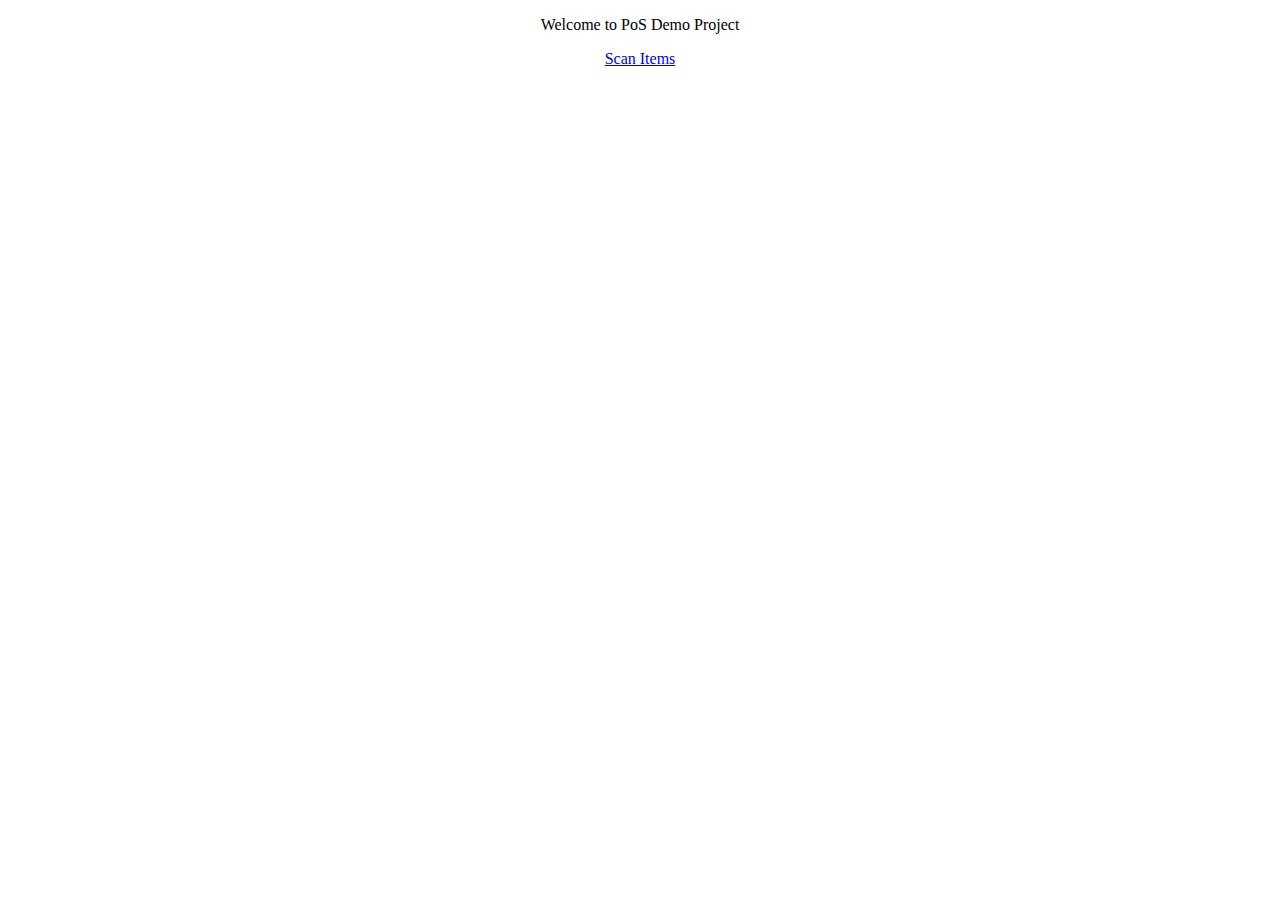
<file: src/main/webapp/html/index.html>
<!doctype html>
<html lang="en">
<head th:replace="snippets.html :: name_head"></head>
<body>
	<nav th:replace="snippets.html :: name_app_navbar"></nav>

	<div class="container-fluid">
		
		<div class="row">
			<div class="col-12 index-row" style="text-align: center;">
				<p id="heading" >Welcome to PoS Demo Project</p>
				<a class="btn btn-dark btn-lg" href="/pos/ui/order" role="button">Scan Items</a>
			</div>
		</div>
	</div>


	<footer th:replace="snippets.html :: name_footer"></footer>

</body>

</html>
</file>
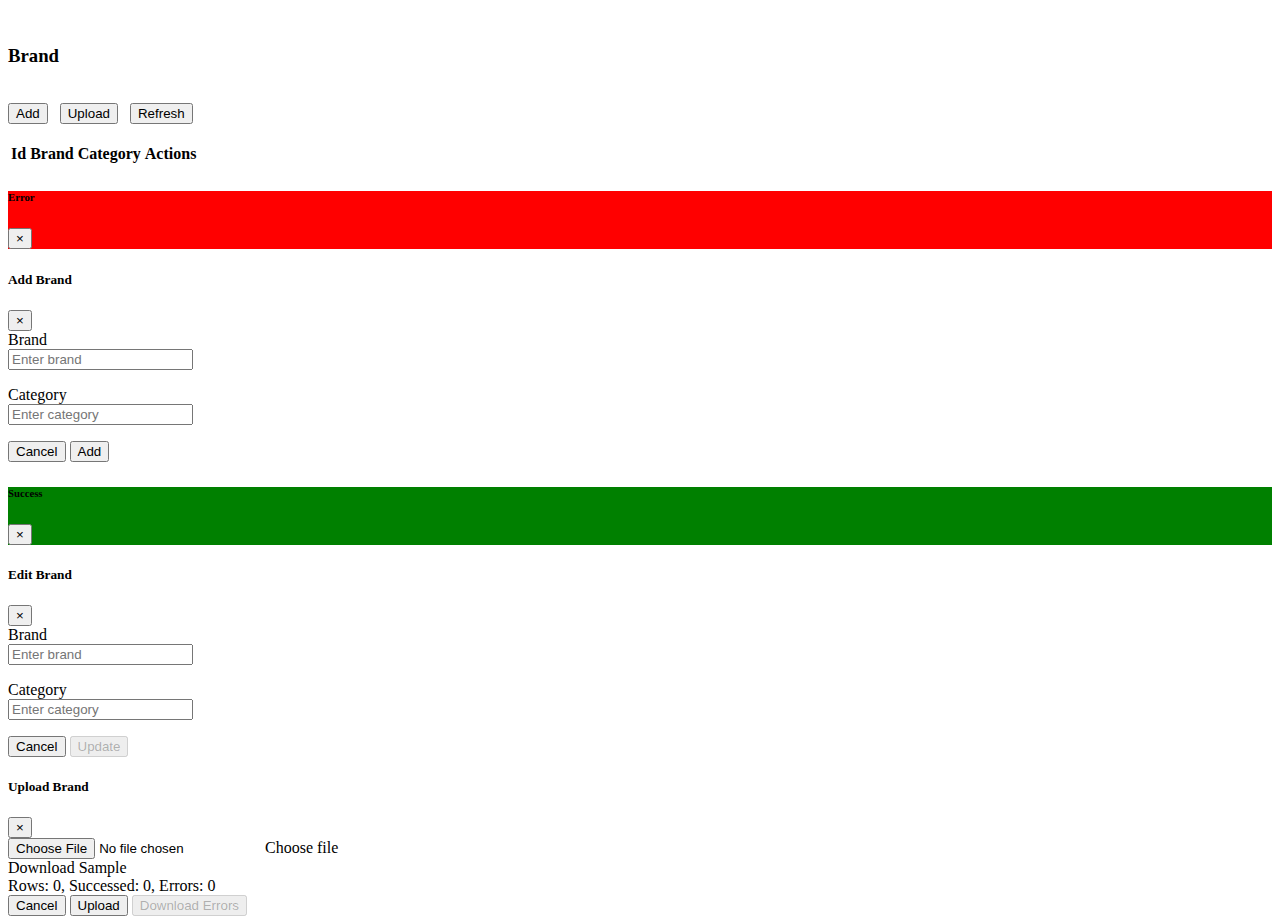
<file: src/main/webapp/html/brand.html>
<!doctype html>
<html lang="en">
<head th:replace="snippets.html :: name_head"></head>
<body>

	<nav th:replace="snippets.html :: name_app_navbar"></nav>
	<br>
	<div class="container">
		<h3>Brand</h3>
		<br>
		<!-- Top row with form-->
		<div class="row">
			<div class="col-12">

				<button type="button" class="btn btn-dark btn-sm" id="add-data">Add</button>
				&nbsp;
				<button type="button" class="btn btn-dark btn-sm" id="upload-data">Upload</button>
				&nbsp;
				<button type="button" class="btn btn-dark btn-sm" id="refresh-data">Refresh</button>
			</div>	
		</div> 


		<!-- Blank Row -->
		<div class="row">
			&nbsp;
		</div>
		<div class="row">

			<!-- Table -->
			<div class="col-12">
				<table class="table table-striped" id="brand-table">
					<thead>
						<tr>
							<th scope="col">Id</th>
							<th scope="col">Brand</th>
							<th scope="col">Category</th>
							<th scope="col">Actions</th>
						</tr>
					</thead>
					<tbody>

					</tbody>
				</table>

			</div>
		</div>


<div class="modal" tabindex="-1" id="error-alert" role="dialog">
    <div class="modal-dialog error-modal">
    
      <!-- Modal content-->
      <div class="modal-content" style="background-color: red">
        <div class="modal-header">
        	<h6 class="modal-title">Error</h6>
          <button type="button" class="close" data-dismiss="modal">&times;</button>
          
        </div>
        <div class="modal-body">
          <p id="error-message"></p>
        </div>
        
      </div>
      
    </div>
  </div>


		<!-- Brand Add Modal -->
		<div class="modal" tabindex="-1" role="dialog" id="add-brand-modal" data-backdrop="static" data-keyboard="false">
			<div class="modal-dialog" role="document">
				<div class="modal-content">
					<div class="modal-header">
						<h5 class="modal-title">Add Brand</h5>
						<button type="button" class="close" data-dismiss="modal" aria-label="Close">
							<span aria-hidden="true">&times;</span>
						</button>
					</div>
					<div class="modal-body">
						<form class="form-inline" id="brand-add-form">
							<div class="form-group" >
								<div class="container">
								<div class="row">
								<label for="inputBrand" class="col-sm-2 col-form-label" style="width: 200px;display: inline-block;text-align: left;">Brand</label>
								<div class="col-sm-10">
									<input type="text" class="form-control" name="brand" placeholder="Enter brand">
								</div>
							</div>
							<div class="row">
								
								<p  style="padding-left: 20px;width: 300px; margin-top: 5px;"></p>
							</div>
							</div>
						</div>
							<div class="form-group">
								<div class="container">
								<div class="row">
								<label for="inputCategory" class="col-sm-2 col-form-label" style="width: 200px;display: inline-block;text-align: left;">Category</label>
								<div class="col-sm-10">
									<input type="text" class="form-control" name="category" placeholder="Enter category">
								</div>
							</div>
							<div class="row">
								
								<p style="padding-left: 20px;width: 300px; margin-top: 5px;"></p>
							</div>
						</div>
					</div>
						</form>        
					</div>
					<div class="modal-footer">
						<button type="button" class="btn btn-dark" data-dismiss="modal">Cancel</button>
						<button type="button" class="btn btn-primary" id="add-brand">Add</button>

					</div>
				</div>
			</div>
		</div>

				<div class="modal" id="success-alert" role="dialog">
			<div class="modal-dialog error-modal">

				<!-- Modal content-->
				<div class="modal-content" style="background-color: green">
					<div class="modal-header">
						<h6 class="modal-title" >Success</h6>
						<button type="button" class="close" data-dismiss="modal">&times;</button>

					</div>
					<div class="modal-body">
						<p id="success-message"></p>
					</div>

				</div>

			</div>
		</div>


		<!-- Brand Edit Modal -->
		<div class="modal" tabindex="-1" role="dialog" id="edit-brand-modal" data-backdrop="static" data-keyboard="false">
			<div class="modal-dialog" role="document">
				<div class="modal-content">
					<div class="modal-header">
						<h5 class="modal-title">Edit Brand</h5>
						<button type="button" class="close" data-dismiss="modal" aria-label="Close">
							<span aria-hidden="true">&times;</span>
						</button>
					</div>
					<div class="modal-body">
						<form class="form-inline" id="brand-edit-form">
							<div class="form-group" >
								<label for="inputBrand" class="col-sm-1 col-form-label" style="width: 200px;display: inline-block;text-align: left;">Brand</label>
								<div class="col-sm-10">
									<input type="text" class="form-control" name="brand" placeholder="Enter brand">
								</div>
								<label for="inputBrand" class="col-sm-2 col-form-label" style="width: 200px;height: 15px;"></label>
								<p  style="padding-left: 20px;width: 300px; margin-top: 5px;"></p>
							</div>
							
							<div class="form-group">
								<label for="inputCategory" class="col-sm-1 col-form-label" style="width: 200px;display: inline-block;text-align: left;">Category</label>
								<div class="col-sm-10">
									<input type="text" class="form-control" name="category" placeholder="Enter category">
								</div>
								<label for="inputBrand" class="col-sm-2 col-form-label" style="width: 200px;height: 15px;"></label>
								<p style="padding-left: 20px;width: 300px; margin-top: 5px;"></p>
							</div>
							<input type="hidden" name="id" >
						</form>        
					</div>
					<div class="modal-footer">
						<button type="button" class="btn btn-dark" data-dismiss="modal">Cancel</button>
						<button type="button" class="btn btn-primary" id="update-brand" disabled="true">Update</button>

					</div>
				</div>
			</div>
		</div>


		<!-- Brand tsv Modal -->
		<div class="modal" tabindex="-1" role="dialog" id="upload-brand-modal" data-backdrop="static" data-keyboard="false">
			<div class="modal-dialog" role="document">
				<div class="modal-content">

					<div class="modal-header">
						<h5 class="modal-title">Upload Brand</h5>
						<button type="button" class="close" data-dismiss="modal" aria-label="Close">
							<span aria-hidden="true">&times;</span>
						</button>
					</div>

					<div class="modal-body">
						<div class="brand-file">
							<input type="file" class="custom-file-input" id="brandFile">
							<label class="custom-file-label" for="brandFile" id="brandFileName">Choose file</label>
						</div>
						<a th:href="@{/sample/brand.tsv}" target="_blank">Download Sample</a> 
						<br>
						Rows: <span id="rowCount">0</span>, 
						Successed: <span id="successCount">0</span>, 
						Errors: <span id="errorCount" >0</span>
					</div>

					<div class="modal-footer">
						<button type="button" class="btn btn-dark" data-dismiss="modal">Cancel</button>
						<button type="button" class="btn btn-primary" id="process-data">Upload</button>
						<button type="button" class="btn btn-warning" id="download-errors" disabled="true">Download Errors</button>
					</div>
				</div>
			</div>
		</div>

	</div> <!-- Container end-->

	<footer th:replace="snippets.html :: name_footer"></footer>

	<script th:src="@{/static/brand.js}"/></script>

</body>	

</html>
</file>
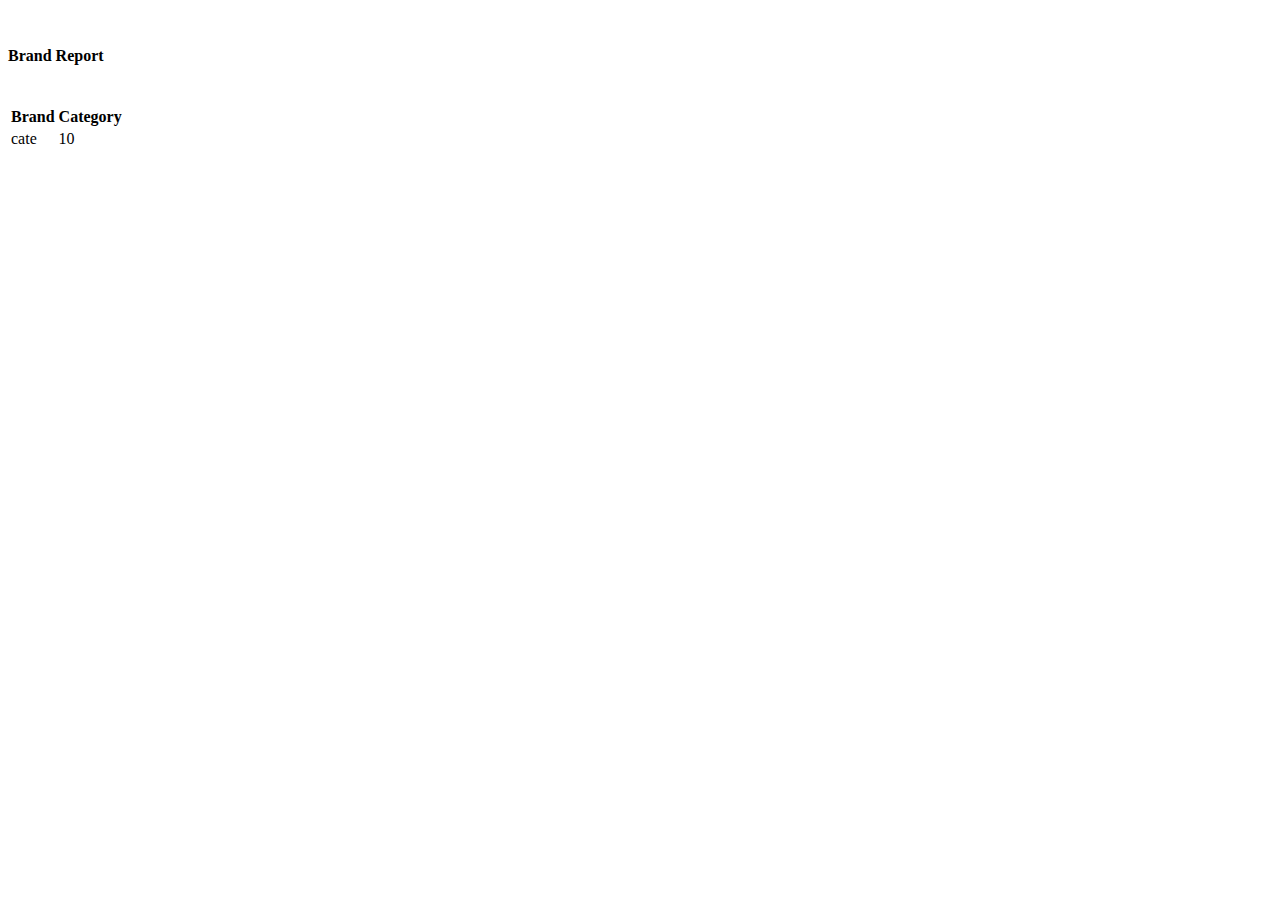
<file: src/main/webapp/html/brandreport.html>
<!DOCTYPE html>
<html>
<head th:replace="snippets.html :: name_head"></head>
<body>

  <nav th:replace="snippets.html :: name_app_navbar"></nav>
  
  <br>
  <div class="container">
<h4>Brand Report</h4>
    <br>

<div class="row">
 <div class="col-12">
  <table class="table table-striped" id="inventoryreport-table">
    <thead>
      <tr>        
        <th scope="col">Brand</th>
        <th scope="col">Category</th>
      </tr>
    </thead>
    <tbody>
      <tr> 
        <td>cate</td>
        <td>10</td>
      </tr>
    </tbody>
  </table>
</div>
</div>

</div>
<footer th:replace="snippets.html :: name_footer"></footer>
<script th:src="@{/static/brandreport.js}"/></script>

</body>
</html>
</file>
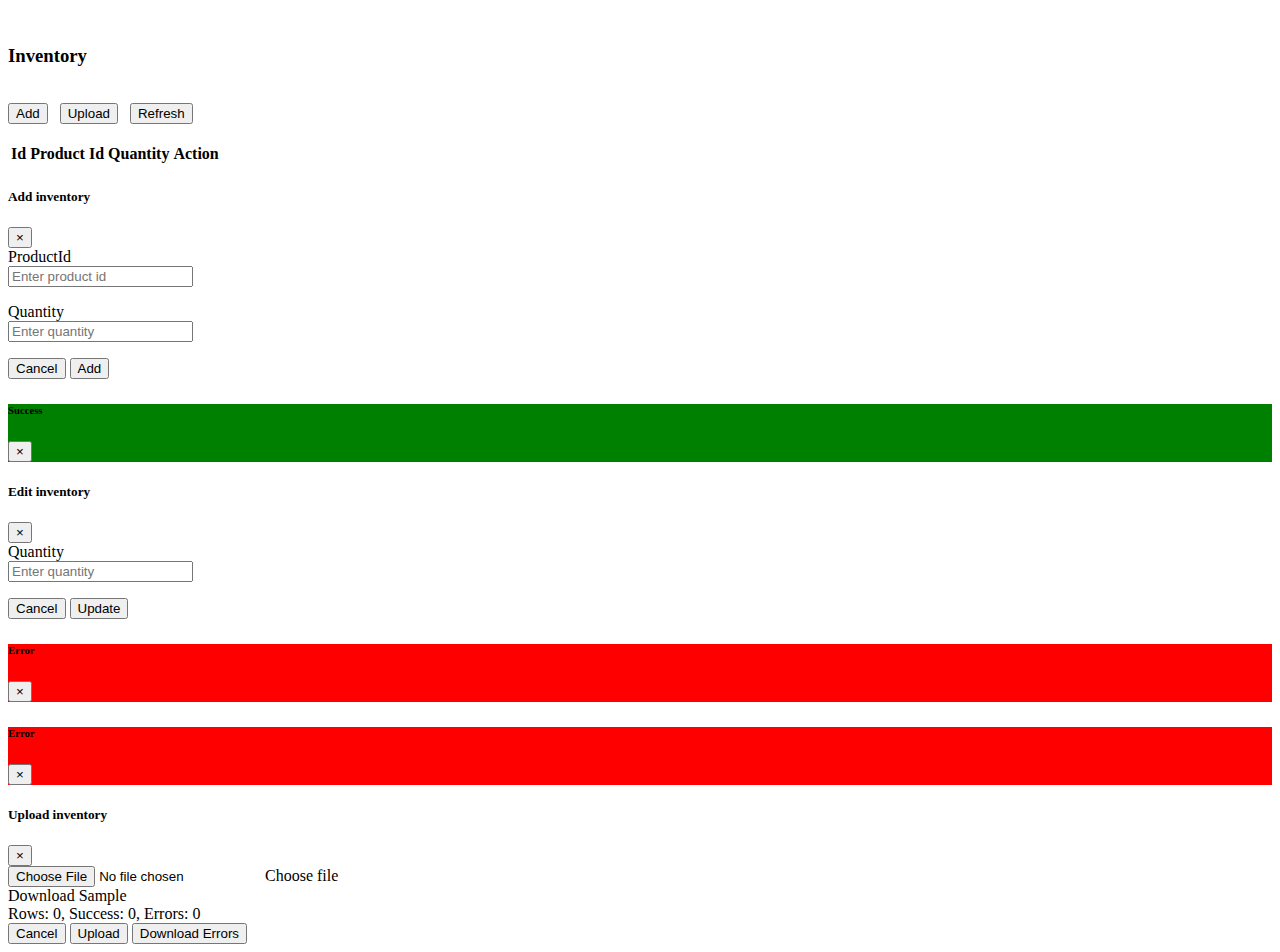
<file: src/main/webapp/html/inventory.html>
<!doctype html>
<html lang="en">
<head th:replace="snippets.html :: name_head"></head>
<body>
	<nav th:replace="snippets.html :: name_app_navbar"></nav>
	<br>
	<div class="container">
		<h3>Inventory</h3>
		<br>
		<div class="row">
			<div class="col-12">
				
				<button type="button" class="btn btn-dark btn-sm" id="add-data">Add</button>
				&nbsp;
				<button type="button" class="btn btn-dark btn-sm" id="upload-data">Upload</button>
				&nbsp;
				<button type="button" class="btn btn-dark btn-sm" id="refresh-data">Refresh</button>



			</div>	
		</div> 

		<!-- Blank Row -->
		<div class="row">
			&nbsp;
		</div>
		<!-- Table -->
		<div class="row">
			<div class="col-12">
				<table class="table table-striped" id="inventory-table">
					<thead>
						<tr>
							<th scope="col">Id</th>
							<th scope="col">Product Id</th>
							<th scope="col">Quantity</th>
							<th scope="col">Action</th>

						</tr>
					</thead>
					<tbody>
					</tbody>
				</table>
			</div>
		</div>

		<!-- Inventory add Modal -->
		<div class="modal" tabindex="-1" role="dialog" id="add-inventory-modal" data-backdrop="static" data-keyboard="false">
			<div class="modal-dialog" role="document">
				<div class="modal-content">
					<div class="modal-header">
						<h5 class="modal-title">Add inventory</h5>
						<button type="button" class="close" data-dismiss="modal" aria-label="Close">
							<span aria-hidden="true">&times;</span>
						</button>
					</div>
					<div class="modal-body">



						<form class="form-inline" id="inventory-add-form">
							<div class="form-group">
								<div class="container">
								<div class="row">
								<label for="inputProduct" class="col-sm-2 col-form-label" style="width: 200px;display: inline-block;text-align: left;">ProductId</label>
								<div class="col-sm-10">
									<input type="text" class="form-control" name="product" placeholder="Enter product id">
								</div>
							</div>

								<div class="row">
								<label for="" class="col-sm-2 col-form-label" style="width: 200px;height: 15px;"></label>
								<p id="check-productId" style="padding-left: 20px;width: 300px; margin-top: 5px;color:red;font-weight: bold;"></p>
							</div>
						</div>
					</div>
							<div class="form-group">
								<div class="container">
								<div class="row">
								<label for="inputQuantity" class="col-sm-2 col-form-label" style="width: 200px;display: inline-block;text-align: left;">Quantity</label>
								<div class="col-sm-10">
									<input type="text" class="form-control" name="quantity" placeholder="Enter quantity">
								</div>
							</div>

								<div class="row">
								<label for="" class="col-sm-2 col-form-label" style="width: 200px;height: 15px;"></label>
								<p id="check-quantity" style="padding-left: 20px;width: 300px; margin-top: 5px;color:red;font-weight: bold;"></p>
							</div>
						</div>
					</div>
						</form>        
					</div>
					<div class="modal-footer">
						<button type="button" class="btn btn-dark" data-dismiss="modal">Cancel</button>
						<button type="button" class="btn btn-primary" id="add-inventory">Add</button>
					</div>
				</div>
			</div>
		</div>

		<div class="modal" id="success-alert" role="dialog">
			<div class="modal-dialog error-modal">

				<!-- Modal content-->
				<div class="modal-content" style="background-color: green">
					<div class="modal-header">
						<h6 class="modal-title" >Success</h6>
						
						<button type="button" class="close" data-dismiss="modal">&times;</button>

					</div>
					<div class="modal-body">
						<p id="success-message"></p>
					</div>

				</div>

			</div>
		</div>
		<!-- Inventory Edit Modal -->
		<div class="modal" tabindex="-1" role="dialog" id="edit-inventory-modal" data-backdrop="static" data-keyboard="false">
			<div class="modal-dialog" role="document">
				<div class="modal-content">
					<div class="modal-header">
						<h5 class="modal-title">Edit inventory</h5>
						<button type="button" class="close" data-dismiss="modal" aria-label="Close">
							<span aria-hidden="true">&times;</span>
						</button>
					</div>
					<div class="modal-body">
						<form class="form-inline" id="inventory-edit-form">
						
							<div class="form-group">
								<div class="container">
								<div class="row">
								<label for="inputQuantity" class="col-sm-2 col-form-label" style="width: 200px;display: inline-block;text-align: left;">Quantity</label>
								<div class="col-sm-10">
									<input type="text" class="form-control" name="quantity" placeholder="Enter quantity">
								</div>
							</div>

								<div class="row">
								<label for="" class="col-sm-2 col-form-label" style="width: 200px;height: 15px;"></label>
								<p id="check-edit-quantity" style="padding-left: 20px;width: 300px; margin-top: 5px;font-weight: bold;color:red"></p>
							</div>
						</div>
					</div>
							<input type="hidden" name="id" >
							<input type="hidden" name="product" >
						</form>        
					</div>
					<div class="modal-footer">
						<button type="button" class="btn btn-dark" data-dismiss="modal">Cancel</button>
						<button type="button" class="btn btn-primary" id="update-inventory">Update</button>
					</div>
				</div>
			</div>
		</div>
		<div class="modal" id="error-alert" role="dialog">
			<div class="modal-dialog error-modal">

				<!-- Modal content-->
				<div class="modal-content" style="background-color: red">
					<div class="modal-header">
						<h6 class="modal-title">Error</h6>
						<button type="button" class="close" data-dismiss="modal">&times;</button>

					</div>
					<div class="modal-body">
						<p id="error-message"></p>
					</div>

				</div>

			</div>
		</div>
		<div class="modal" id="error-alert" role="dialog">
			<div class="modal-dialog error-modal">

				<!-- Modal content-->
				<div class="modal-content" style="background-color: red">
					<div class="modal-header">
						<h6 class="modal-title">Error</h6>
						<button type="button" class="close" data-dismiss="modal">&times;</button>

					</div>
					<div class="modal-body">
						<p id="error-message"></p>
					</div>

				</div>

			</div>
		</div>
		<!-- Inventory TSV Modal -->
		<div class="modal" tabindex="-1" role="dialog" id="upload-inventory-modal" data-backdrop="static" data-keyboard="false">
			<div class="modal-dialog" role="document">
				<div class="modal-content">

					<div class="modal-header">
						<h5 class="modal-title">Upload inventory</h5>
						<button type="button" class="close" data-dismiss="modal" aria-label="Close">
							<span aria-hidden="true">&times;</span>
						</button>
					</div>

					<div class="modal-body">
						<div class="inventory-file">
							<input type="file" class="custom-file-input" id="inventoryFile">
							<label class="custom-file-label" for="inventoryFile" id="inventoryFileName">Choose file</label>
						</div>
						<a th:href="@{/sample/inventory.tsv}" target="_blank">Download Sample</a> 
						<br>
						Rows: <span id="rowCount">0</span>, 
						Success: <span id="successCount">0</span>, 
						Errors: <span id="errorCount">0</span>
					</div>

					<div class="modal-footer">
						<button type="button" class="btn btn-dark" data-dismiss="modal">Cancel</button>
						<button type="button" class="btn btn-primary" id="process-data">Upload</button>
						<button type="button" class="btn btn-warning" id="download-errors">Download Errors</button>
					</div>
				</div>
			</div>
		</div>

	</div>
	<footer th:replace="snippets.html :: name_footer"></footer>
	<script th:src="@{/static/inventory.js}"/></script>
</body>	
</html>
</file>
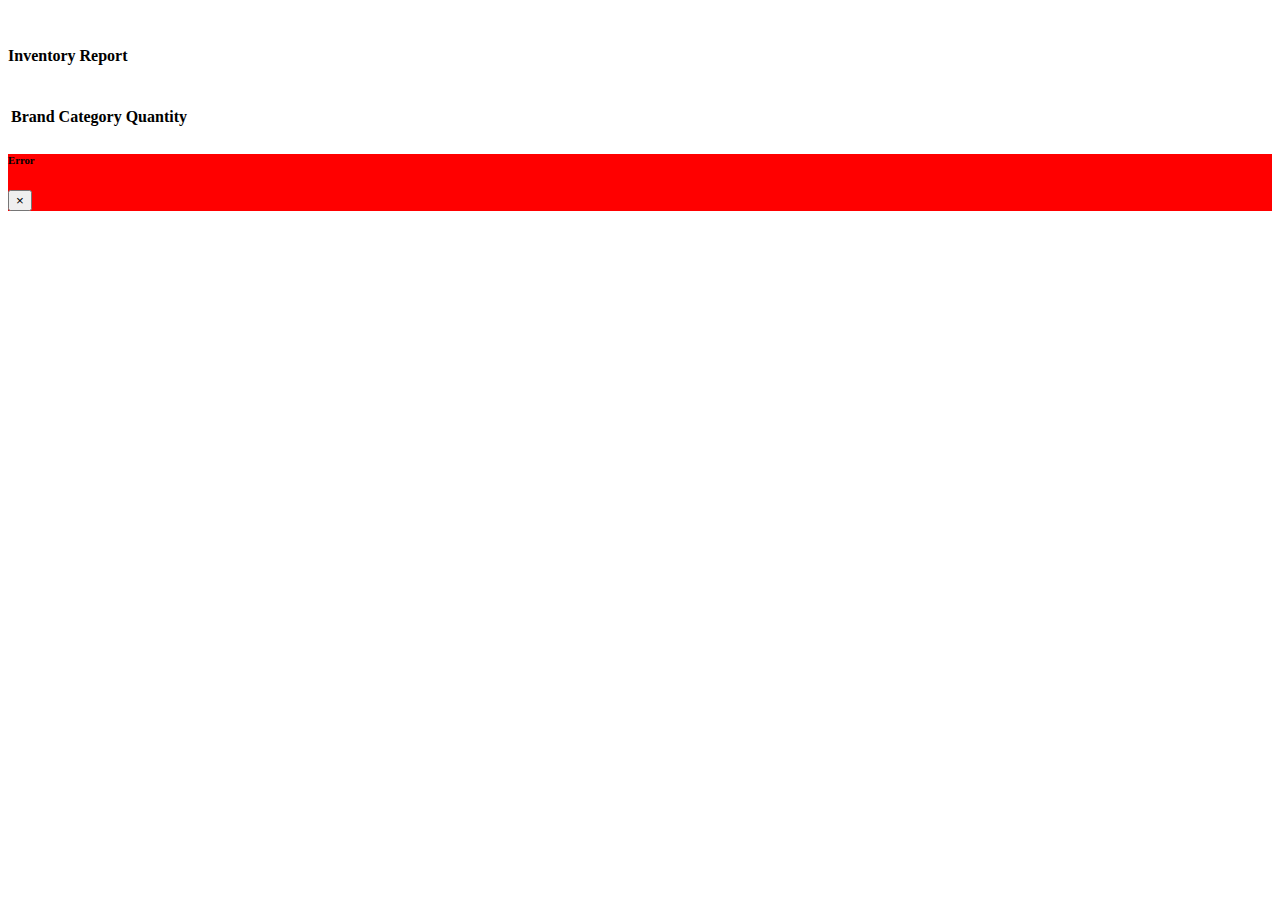
<file: src/main/webapp/html/inventoryreport.html>
<!DOCTYPE html>
<html>
<head th:replace="snippets.html :: name_head"></head>
<body>
  <nav th:replace="snippets.html :: name_app_navbar"></nav>
  <br>
  <div class="container">
<h4>Inventory Report</h4>
    <br>

<div class="row">
 <div class="col-12">
  <table class="table table-striped" id="inventoryreport-table">
    <thead>
      <tr>
        <th scope="col">Brand</th>
        <th scope="col">Category</th>
        <th scope="col">Quantity</th>
        
      </tr>
    </thead>
    <tbody>
    </tbody>
  </table>
 </div>
</div>
<div class="modal" id="error-alert" role="dialog">
    <div class="modal-dialog error-modal">
    
      <!-- Modal content-->
      <div class="modal-content" style="background-color: red">
        <div class="modal-header">
          <h6 class="modal-title">Error</h6>
          <button type="button" class="close" data-dismiss="modal">&times;</button>
          
        </div>
        <div class="modal-body">
          <p id="error-message"></p>
        </div>
        
      </div>
      
    </div>
  </div>
</div>
<footer th:replace="snippets.html :: name_footer"></footer>
<script th:src="@{/static/inventoryreport.js}"/></script>

</body>
</html>
</file>
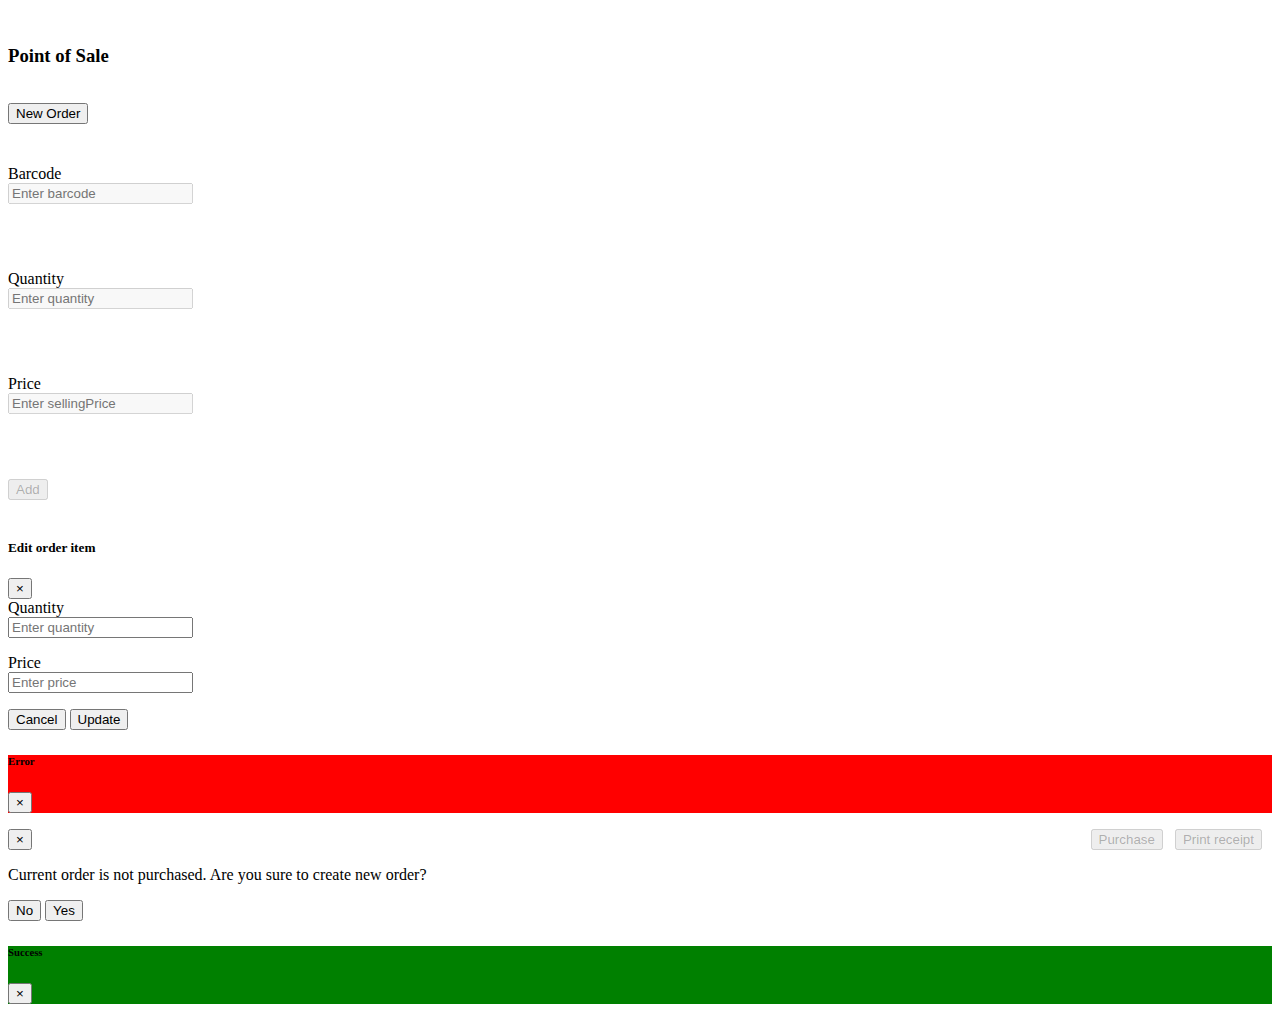
<file: src/main/webapp/html/order.html>
<!doctype html>
<html lang="en">
<head th:replace="snippets.html :: name_head"></head>
<body>
	<nav th:replace="snippets.html :: name_app_navbar"></nav>
	<br>
	<div class="container">
		<div class="row">
			<div class="col-12">
				<h3>Point of Sale</h3>
				<br>
				<button type="button" class="btn btn-dark" id="create-order">New Order</button>
				
				<h5 id="order-id" style="text-align: center;"></h5>
				&nbsp;
				<form class="form-inline" id="order-form" >
				
					<div class="form-group">
						<div class="container">
							<div class="row" >
								<label for="inputBarcode" class="col-sm-2 col-form-label">Barcode</label>
								<div class="col-sm-8">
									<input type="text" class="form-control" name="barcode" id="inputBarcode" placeholder="Enter barcode" disabled="true">
								</div>
							</div>
							<div class="row" style="height: 50px;"><p id="check" style="padding-left: 80px;"></p></div>
						</div>
					</div>
					<div class="form-group">
						<div class="container">
							<div class="row" >
								<label for="inputQuantity" class="col-sm-2 col-form-label">Quantity</label>
								<div class="col-sm-8">
									<input type="text" class="form-control" name="quantity" id="inputQuantity" placeholder="Enter quantity" disabled="true">
								</div>
							</div>
							<div class="row" style="height: 50px;"><p id="check-quantity" style="padding-left: 80px;color:red;font-weight: bold;"></p></div>
						</div>
					</div>
					<div class="form-group">
						<div class="container">
							<div class="row" >
								<label for="sellingPrice" class="col-sm-2 col-form-label">Price</label>
								<div class="col-sm-8">
									<input type="text" class="form-control" name="sellingPrice" id="inputSellingPrice" placeholder="Enter sellingPrice" disabled="true">
								</div>
							</div>
							<div class="row" style="height: 50px;"><p id="check-price" style="padding-left: 80px;color:red;font-weight: bold;"></p></div>
						</div>
					</div>
					
					<input type="hidden" id="orderId" name="orderId">
					<button type="button" class="btn btn-dark" id="add-order" disabled="true" style="margin-top: -50px;">Add</button>
					&nbsp;
					<!-- <button type="button" class="btn btn-dark" id="refresh-data">Refresh</button> -->
					
					
					
					
				</form>
			</div>	
		</div> 
		<!-- Blank Row -->
		<div class="row">
			&nbsp;
		</div>
		<div class="row">
			<!-- Table -->
			<div class="col-12" style="align-content: right">
				<table class="table table-striped tableBodyScroll" id="order-table">
					<thead>
						
					</thead>
					
					<tbody >
					</tbody>
					
				</table>
			</div>
		</div>
		<div class="row" style="position: absolute;bottom: 50px;  right: 18px;">
			<div class="col-12">
				<button type="button" class="btn btn-dark" id="purchase" disabled="true">Purchase</button>
				&nbsp;
				<button type="button" class="btn btn-dark" id="receipt" disabled="true">Print receipt</button>
			</div>
		</div>

		<!-- order item Edit Modal -->
		<div class="modal" tabindex="-1" role="dialog" id="edit-order-modal">
			<div class="modal-dialog" role="document">
				<div class="modal-content">
					<div class="modal-header">
						<h5 class="modal-title">Edit order item</h5>
						<button type="button" class="close" data-dismiss="modal" aria-label="Close">
							<span aria-hidden="true">&times;</span>
						</button>
					</div>
					<div class="modal-body">
						<form class="form-inline" id="order-edit-form">
							<div class="form-group">
								<label for="inputQuantity" class="col-sm-2 col-form-label" style="width: 200px;">Quantity</label>
								<div class="col-sm-10">
									<input type="text" class="form-control" name="quantity" placeholder="Enter quantity">
								</div>
								<label for="" class="col-sm-2 col-form-label" style="width: 200px;height: 15px;"></label>
								<p id="check-edit-quantity" style="padding-left: 20px;width: 300px; margin-top: 5px;color:red;font-weight: bold;"></p>
							</div>
							<div class="form-group">

								<label for="inputQuantity" class="col-sm-2 col-form-label" style="width: 200px;">Price</label>
								<div class="col-sm-10">
									<input type="text" class="form-control" name="sellingPrice" placeholder="Enter price">
								</div>
								<label for="" class="col-sm-2 col-form-label" style="width: 200px;height: 15px;"></label>
								<p id="check-edit-sellingPrice" style="padding-left: 20px;width: 300px; margin-top: 5px;color:red;font-weight: bold;"></p>

							</div>
							<input type="hidden" name="id" >
							<input type="hidden" name="barcode" value="barcode">
							<input type="hidden" name="orderId" >
							
						</form>        
					</div>
					<div class="modal-footer">
						<button type="button" class="btn btn-dark" data-dismiss="modal">Cancel</button>
						<button type="button" class="btn btn-primary" id="update-order">Update</button>
					</div>
				</div>
			</div>
		</div>
		<div class="modal" id="error-alert" role="dialog">
			<div class="modal-dialog error-modal">

				<!-- Modal content-->
				<div class="modal-content" style="background-color: red">
					<div class="modal-header">
						<h6 class="modal-title">Error</h6>
						<button type="button" class="close" data-dismiss="modal">&times;</button>

					</div>
					<div class="modal-body">
						<p id="error-message"></p>
					</div>

				</div>

			</div>
		</div>


		<div class="modal" id="discard-order-modal" role="dialog">
			<div class="modal-dialog">

				<!-- Modal content-->
				<div class="modal-content" >
					<div class="modal-header">
						
						<button type="button" class="close" data-dismiss="modal">&times;</button>

					</div>
					<div class="modal-body">
						<p >Current order is not purchased. Are you sure to create new order?</p>
					</div>
					<div class="modal-footer">
						<button type="button" class="btn btn-secondary" data-dismiss="modal">No</button>
						<button type="button" class="btn btn-primary" id="discard-order">Yes</button>
					</div>
				</div>

			</div>
		</div>


		<div class="modal" id="success-alert" role="dialog">
			<div class="modal-dialog error-modal">

				<!-- Modal content-->
				<div class="modal-content" style="background-color: green">
					<div class="modal-header">
						<h6 class="modal-title">Success</h6>
						<button type="button" class="close" data-dismiss="modal">&times;</button>

					</div>
					<div class="modal-body">
						<p id="success-message"></p>
					</div>

				</div>

			</div>
		</div>
		
	</div> <!-- Container end-->

	<footer th:replace="snippets.html :: name_footer"></footer>
	<script th:src="@{/static/order.js}"/></script>

</body>	
</html>
</file>
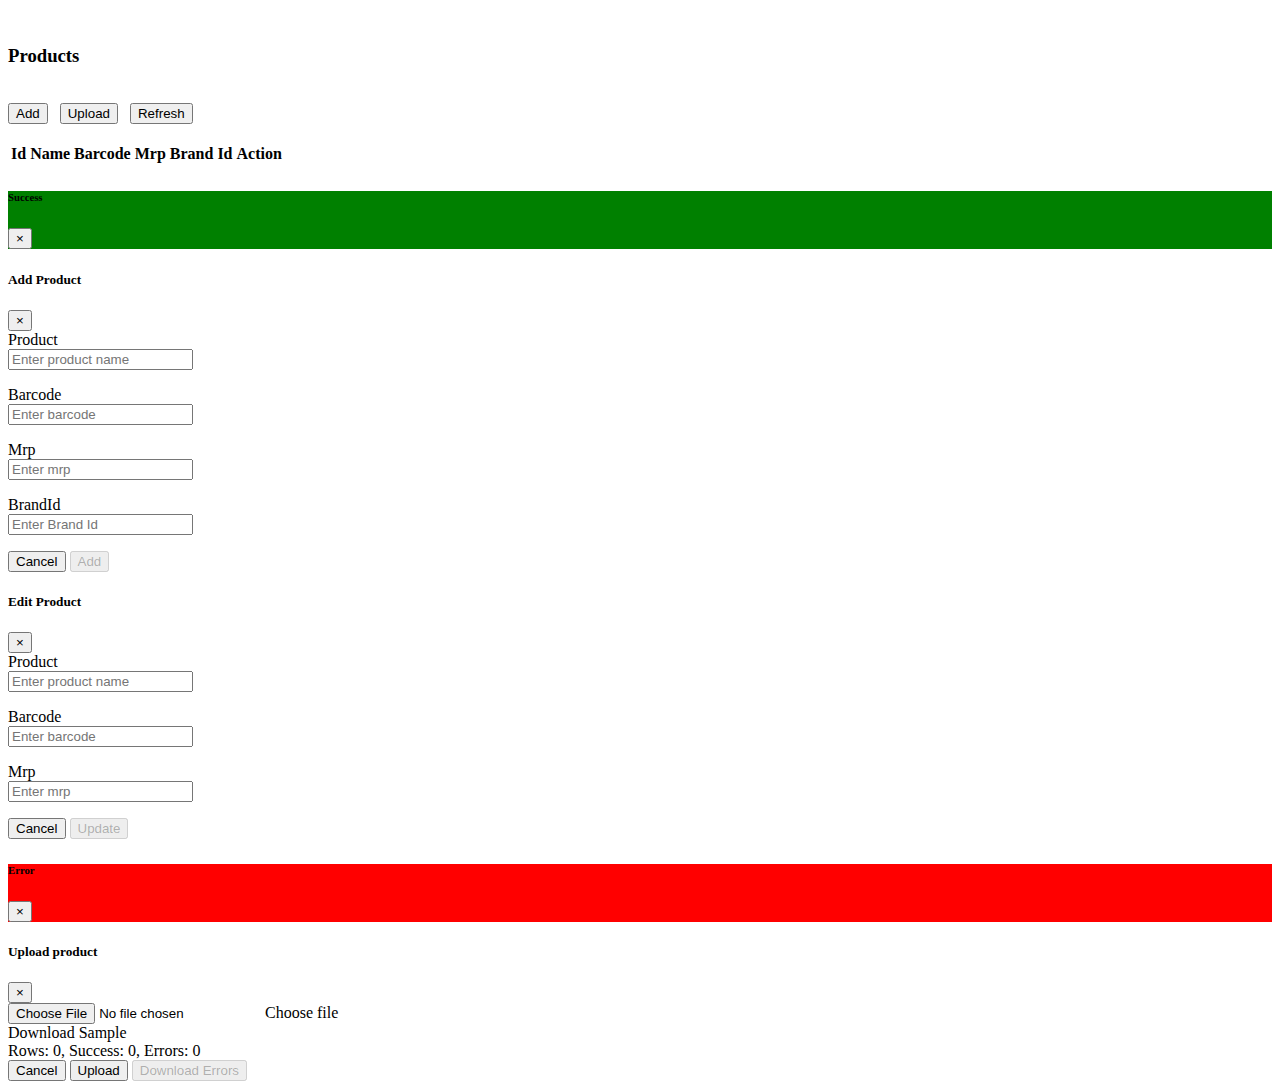
<file: src/main/webapp/html/product.html>
<!doctype html>
<html lang="en">
<head th:replace="snippets.html :: name_head"></head>
<body>
	<nav th:replace="snippets.html :: name_app_navbar"></nav>
	<br>
	<div class="container">
		<h3>Products</h3>
		<br>
		<div class="row">
			<div class="col-12">
				
				<button type="button" class="btn btn-dark btn-sm" id="add-data">Add</button>
				&nbsp;
				<button type="button" class="btn btn-dark btn-sm " id="upload-data">Upload</button>
				&nbsp;
				<button type="button" class="btn btn-dark btn-sm" id="refresh-data">Refresh</button>


				
			</div>	
		</div> 
		<!-- Blank Row -->
		<div class="row">
			&nbsp;
		</div>
		<div class="row">
			<div class="col-12">
				<table class="table table-striped" id="product-table">
					<thead>
						<tr>
							<th scope="col">Id</th>
							<th scope="col">Name</th>
							<th scope="col">Barcode</th>
							<th scope="col">Mrp</th>
							<th scope="col">Brand Id</th>
							<th scope="col">Action</th>
						</tr>
					</thead>
					<tbody>
					</tbody>
				</table>
			</div>
		</div>

		<div class="modal" id="success-alert" role="dialog">
			<div class="modal-dialog error-modal">

				<!-- Modal content-->
				<div class="modal-content" style="background-color: green">
					<div class="modal-header">
						<h6 class="modal-title" >Success</h6>
						<button type="button" class="close" data-dismiss="modal">&times;</button>

					</div>
					<div class="modal-body">
						<p id="success-message"></p>
					</div>

				</div>

			</div>
		</div>
		<!-- add product modal -->

		<div class="modal" tabindex="-1" role="dialog" id="add-product-modal" data-backdrop="static" data-keyboard="false">
			<div class="modal-dialog" role="document">
				<div class="modal-content">
					<div class="modal-header">
						<h5 class="modal-title">Add Product</h5>
						<button type="button" class="close" data-dismiss="modal" aria-label="Close">
							<span aria-hidden="true">&times;</span>
						</button>
					</div>
					<div class="modal-body">
						<form class="form-inline" id="product-add-form">
							<div class="form-group" >
								<div class="container">
									<div class="row">
										<label for="inputProduct" class="col-sm-2 col-form-label" style="width:200px;display: inline-block;text-align: left;">Product</label>
										<div class="col-sm-10">
											<input type="text" class="form-control" name="product" placeholder="Enter product name">
										</div>
									</div>

									<div class="row">
										<label for="inputBrand" class="col-sm-2 col-form-label" style="width: 200px;height: 15px;"></label>
										<p style="padding-left: 20px;width: 300px; margin-top: 5px;"></p>
									</div>
								</div>
							</div>
							
							<div class="form-group">
								<div class="container">
									<div class="row">
										<label for="inputBarcode" class="col-sm-2 col-form-label" style="width:200px;display: inline-block;text-align: left;">Barcode</label>
										<div class="col-sm-10">
											<input type="text" class="form-control" name="barcode" placeholder="Enter barcode">
										</div>
									</div>

									<div class="row">
										<label for="inputBrand" class="col-sm-2 col-form-label" style="width: 200px;height: 15px;"></label>
										<p  style="padding-left: 20px;width: 300px; margin-top: 5px;"></p>
									</div>
								</div>
							</div>

							<div class="form-group">
								<div class="container">
									<div class="row">
										<label for="inputMrp" class="col-sm-2 col-form-label" style="width:200px;display: inline-block;text-align: left;">Mrp</label>
										<div class="col-sm-10">
											<input type="text" class="form-control" name="mrp" placeholder="Enter mrp">
										</div>
									</div>

									<div class="row">
										<label for="inputBrand" class="col-sm-2 col-form-label" style="width: 200px;height: 15px;"></label>
										<p id="check-mrp" style="padding-left: 20px;width: 300px; margin-top: 5px;color:red;font-weight: bold;"></p>
									</div>
								</div>
							</div>
							

							
							<div class="form-group">
								<div class="container">
									<div class="row">
										<label for="inputBrandId" class="col-sm-2 col-form-label" style="width:200px;display: inline-block;text-align: left;">BrandId</label>
										<div class="col-sm-10">
											<input type="text" class="form-control" name="brandId" placeholder="Enter Brand Id">

										</div>
									</div>

									<div class="row">
										<label for="inputBrand" class="col-sm-2 col-form-label" style="width: 200px;height: 15px;"></label>
										<p id="check-brandId" style="padding-left: 20px;width: 300px; margin-top: 5px;color:red;font-weight: bold;"></p>
									</div>
								</div>
							</div>
							

						</form>        
					</div>
					<div class="modal-footer">
						<button type="button" class="btn btn-dark" data-dismiss="modal">Cancel</button>
						<button type="button" class="btn btn-primary" id="add-product" disabled="true">Add</button>
					</div>
				</div>
			</div>
		</div>



		<div class="modal" tabindex="-1" role="dialog" id="edit-product-modal" data-backdrop="static" data-keyboard="false">
			<div class="modal-dialog" role="document">
				<div class="modal-content">
					<div class="modal-header">
						<h5 class="modal-title">Edit Product</h5>
						<button type="button" class="close" data-dismiss="modal" aria-label="Close">
							<span aria-hidden="true">&times;</span>
						</button>
					</div>
					<div class="modal-body">
						<form class="form-inline" id="product-edit-form">
							<div class="form-group" >
								<div class="container">
									<div class="row">
										<label for="inputProduct" class="col-sm-2 col-form-label" style="width:200px;display: inline-block;text-align: left;">Product</label>
										<div class="col-sm-10">
											<input type="text" class="form-control" name="product" placeholder="Enter product name">
										</div>
									</div>

									<div class="row">
										<label for="inputBrand" class="col-sm-2 col-form-label" style="width: 200px;height: 15px;"></label>
										<p style="padding-left: 20px;width: 300px; margin-top: 5px;"></p>
									</div>
								</div>
							</div>
							
							<div class="form-group">
								<div class="container">
									<div class="row">
										<label for="inputBarcode" class="col-sm-2 col-form-label" style="width:100px;display: inline-block;text-align: left;">Barcode</label>
										<div class="col-sm-10">
											<input type="text" class="form-control" name="barcode" placeholder="Enter barcode">
										</div>
									</div>

									<div class="row">
										<label for="inputBrand" class="col-sm-2 col-form-label" style="width: 200px;height: 15px;"></label>
										<p  style="padding-left: 20px;width: 300px; margin-top: 5px;"></p>
									</div>
								</div>
							</div>

							<div class="form-group">
								<div class="container">
									<div class="row">
										<label for="inputMrp" class="col-sm-2 col-form-label" style="width:200px;display: inline-block;text-align: left;">Mrp</label>
										<div class="col-sm-10">
											<input type="text" class="form-control" name="mrp" placeholder="Enter mrp">
										</div>
									</div>

									<div class="row">
										<label for="inputBrand" class="col-sm-2 col-form-label" style="width: 200px;height: 15px;"></label>
										<p id="check-edit-mrp" style="padding-left: 20px;width: 300px; margin-top: 5px;color:red;font-weight: bold;"></p>
									</div>
								</div>
							</div>
							<input type="hidden" name="id" >
							<input type="hidden" name="brandId" >

						</form>        
					</div>
					<div class="modal-footer">
						<button type="button" class="btn btn-dark" data-dismiss="modal">Cancel</button>
						<button type="button" class="btn btn-primary" id="update-product" disabled="true">Update</button>
					</div>
				</div>
			</div>
		</div>

		<div class="modal" id="error-alert" role="dialog">
			<div class="modal-dialog error-modal">

				<!-- Modal content-->
				<div class="modal-content" style="background-color: red">
					<div class="modal-header">
						<h6 class="modal-title">Error</h6>
						<button type="button" class="close" data-dismiss="modal">&times;</button>

					</div>
					<div class="modal-body">
						<p id="error-message"></p>
					</div>

				</div>

			</div>
		</div>


		<div class="modal" tabindex="-1" role="dialog" id="upload-product-modal" data-backdrop="static" data-keyboard="false">
			<div class="modal-dialog" role="document">
				<div class="modal-content">

					<div class="modal-header">
						<h5 class="modal-title">Upload product</h5>
						<button type="button" class="close" data-dismiss="modal" aria-label="Close">
							<span aria-hidden="true">&times;</span>
						</button>
					</div>

					<div class="modal-body">
						<div class="product-file">
							<input type="file" class="custom-file-input" id="productFile">
							<label class="custom-file-label" for="productFile" id="productFileName">Choose file</label>
						</div>
						<a th:href="@{/sample/product.tsv}" target="_blank">Download Sample</a> 
						<br>
						Rows: <span id="rowCount">0</span>, 
						Success: <span id="successCount">0</span>, 
						Errors: <span id="errorCount" >0</span>
					</div>

					<div class="modal-footer">
						<button type="button" class="btn btn-dark" data-dismiss="modal">Cancel</button>
						<button type="button" class="btn btn-primary" id="process-data">Upload</button>
						<button type="button" class="btn btn-warning" id="download-errors" disabled="true">Download Errors</button>
					</div>
				</div>
			</div>
		</div>

	</div> 

	<footer th:replace="snippets.html :: name_footer"></footer>
	<script th:src="@{/static/product.js}"/></script>

</body>	

</html>
</file>
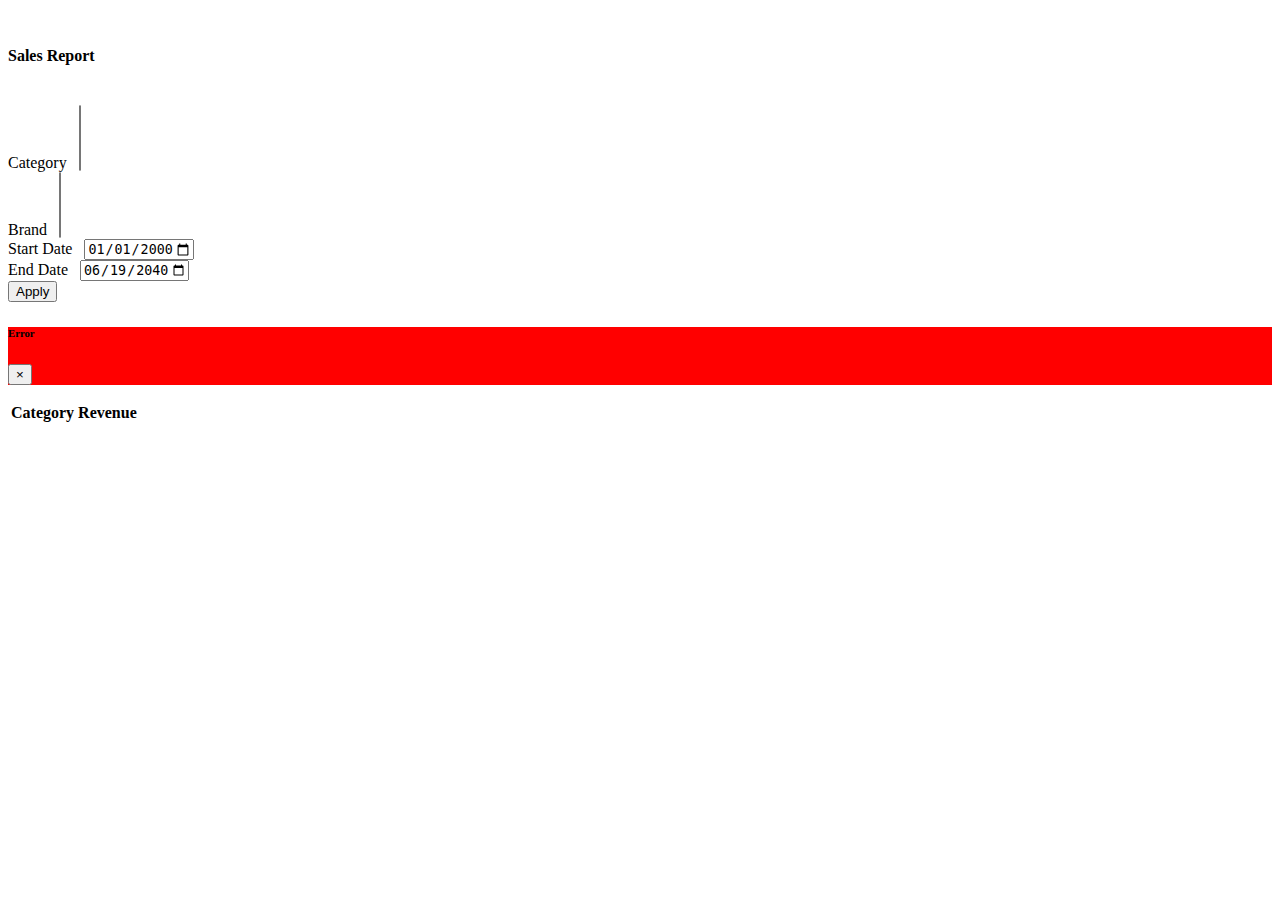
<file: src/main/webapp/html/salesreport.html>
<!DOCTYPE html>
<html>
<head th:replace="snippets.html :: name_head"></head>
<body>

  <nav th:replace="snippets.html :: name_app_navbar"></nav>
<br>
  <div class="container">

    <div class="container" >
      <h4>Sales Report</h4>
      <br> 
      <div class="row">
        <div class="col-sm-6">
         <form method="post" id="category_form" >
          <div class="form-group">
           <label class="col-form-label" style="min-width: 100px;">Category</label>
           &nbsp;
           <select id="category-dropdown" name="categories"  multiple class="form-control dropdown-toggle" ></select>
         
       </div>
     </form>
   </div>
   <div class="col-sm-6">
    <form method="post" id="brand_form" >
      <div class="form-group">
        <label class="col-form-label" style="min-width: 100px;">Brand</label>
        &nbsp;
       <select id="brand-dropdown" name="brands" multiple class="form-control" >
       </select>
     </div>
   </form>
 </div>
</div>
<div class="row">
  <div class="col-sm-6">
    <form method="post" id="startdate_form">
      <div class="form-group">
        <label class="col-form-label" style="min-width: 100px;">Start Date</label>
        &nbsp;
        <input type="date" id="startdate_dropdown" name="startDate" max="2014-07-11" value="2000-01-01">
      </div>
    </form>
  </div>
  <div class="col-sm-6">
   <form method="post" id="enddate_form">
    <div class="form-group">
      <label class="col-form-label" style="min-width: 100px;">End Date</label>
      &nbsp;
      <input type="date" id="enddate_dropdown" name="endDate" max="2014-07-11" value="2040-06-19">
    </div>
  </form>
</div>
</div>
<div class="form-group">
  <button type="button" class="btn btn-dark" id="apply-dropdown">Apply</button>
</div>
</div>
<div class="modal" id="error-alert" role="dialog">
    <div class="modal-dialog error-modal">
    
      <!-- Modal content-->
      <div class="modal-content" style="background-color: red">
        <div class="modal-header">
          <h6 class="modal-title">Error</h6>
          <button type="button" class="close" data-dismiss="modal">&times;</button>
          
        </div>
        <div class="modal-body">
          <p id="error-message"></p>
        </div>
        
      </div>
      
    </div>
  </div>
<div class="row">
 <div class="col-12">
  <table class="table table-striped" id="inventoryreport-table">
    <thead>
      <tr>
        <th scope="col">Category</th>
        <th scope="col">Revenue</th>
      </tr>
    </thead>
    <tbody>
    </tbody>
  </table>
</div>
</div>
</div>
<footer th:replace="snippets.html :: name_footer"></footer>
<script th:src="@{/static/salesreport.js}"/></script>
<!-- <script th:src="@{/static/app.js}"/></script>
<script th:src="@{/static/papaparse.min.js}"/></script> -->
</body>
</html>
</file>
